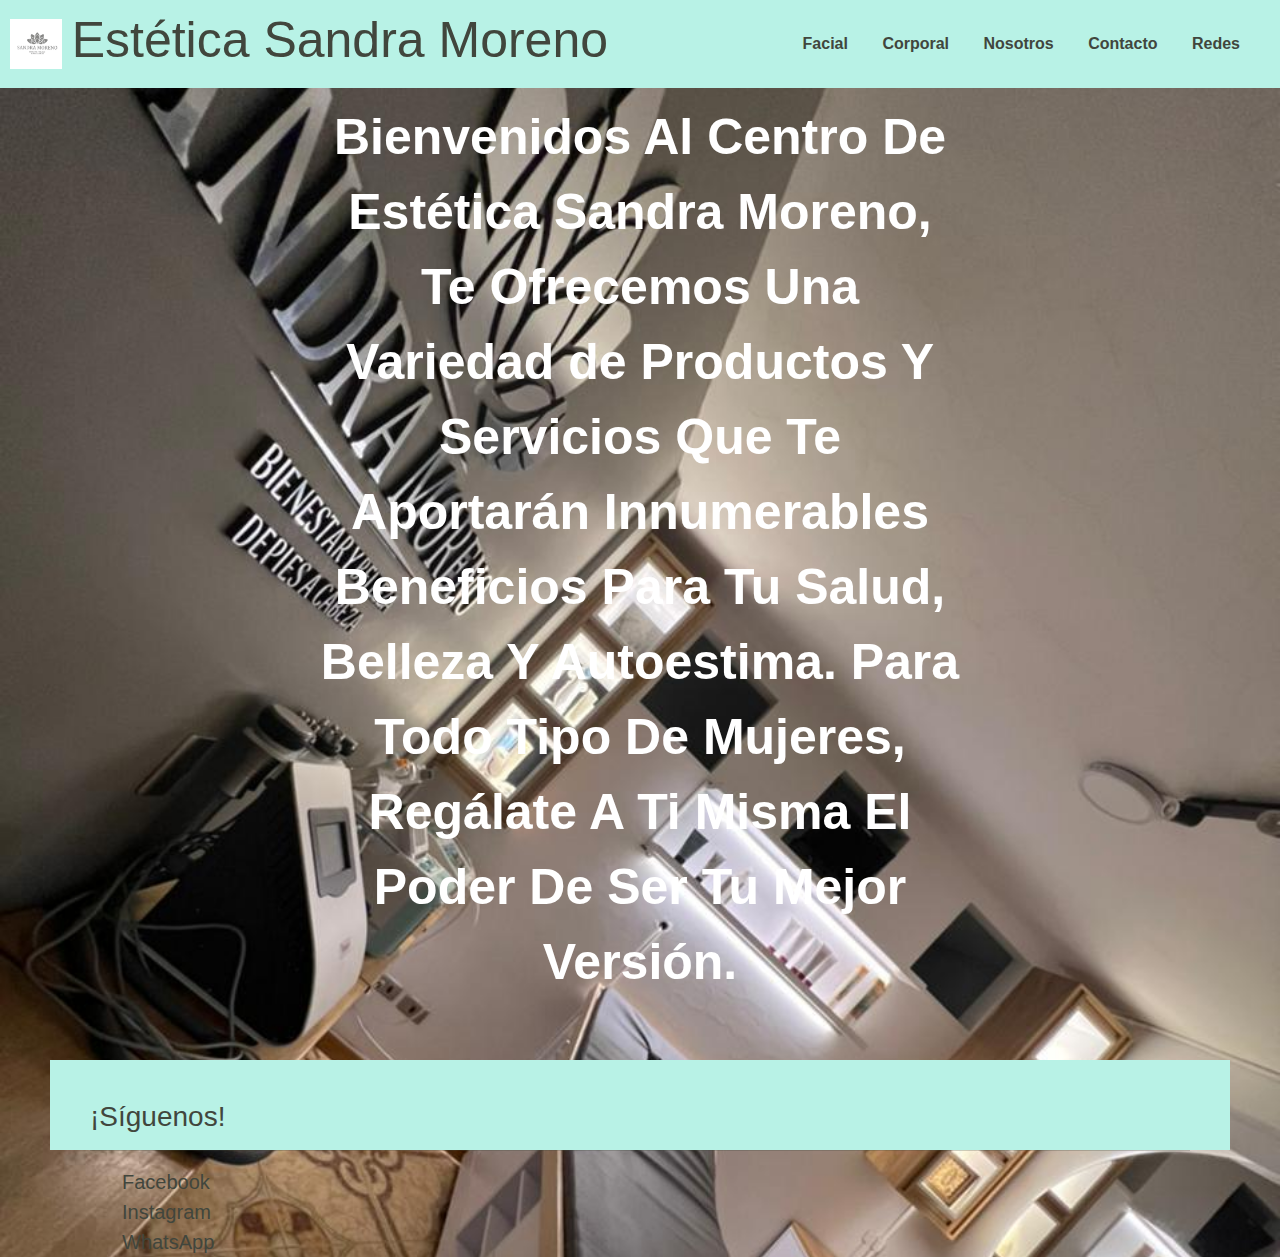
<file: index.html>
<!DOCTYPE html>
<html lang="en">
<head>
    <meta charset="UTF-8">
    <meta http-equiv="X-UA-Compatible" content="IE=edge">
    <meta name="viewport" content="width=device-width, initial-scale=1.0">
    <link rel="shortcut icon" href="./assets/images/nosotros.jpg">
    <title>Sandra Moreno</title>
    <link rel="stylesheet" href="./bootstrap/css/bootstrap.min.css">
    <link rel="stylesheet" href="./css/styles.css">
    <link rel="preconectar" href="https://fonts.googleapis.com">
    <link rel="preconectar" href="https://fonts.gstatic.com" crossorigin>
    <link href="https: //fonts.googleapis.com/css2? familia = Raleway: peso @ 300; 400; 600 & display=swap" rel="stylesheet">
</head>
<body class="inicio">
    <header>
        
        <a href="#" class="logo">

            <img src="./assets/images/recepcion o.jpg" alt="logo de la estética">
            <h1>Estética Sandra Moreno</h1>

        </a>

       <nav>

            <a href="./pages/facial.html">Facial</a>
            <a href="./pages/corporal.html">Corporal</a>
            <a href="./pages/nosotros.html">Nosotros</a>
            <a href="./pages/contacto.html">Contacto</a>
            <a href="./pages/redes.html">Redes</a>

       </nav>

    </header>

    
        <main>

            <p class="bienvenida">Bienvenidos Al Centro De Estética Sandra Moreno, Te Ofrecemos Una Variedad de Productos Y Servicios Que Te Aportarán Innumerables Beneficios Para Tu Salud, Belleza Y Autoestima. 
                Para Todo Tipo De Mujeres, Regálate A Ti Misma El Poder De Ser Tu Mejor Versión.
            </p>
    
        </main>
    

    

    <footer>

        <h3>¡Síguenos!</h3>
        <hr>

        <ul>
           <li><a href="https://www.facebook.com/ParamodelSolUrrao" target="_blank">Facebook</a></li>
           <li><a href="https://www.instagram.com/sandramoreno_estetica/?igshid=YmMyMTA2M2Y%3D" target="_blank">Instagram</a></li>
           <li><a href="#" target="_blank">WhatsApp</a></li>
      </ul>

         

    </footer>
    
</body>
</html>
</file>
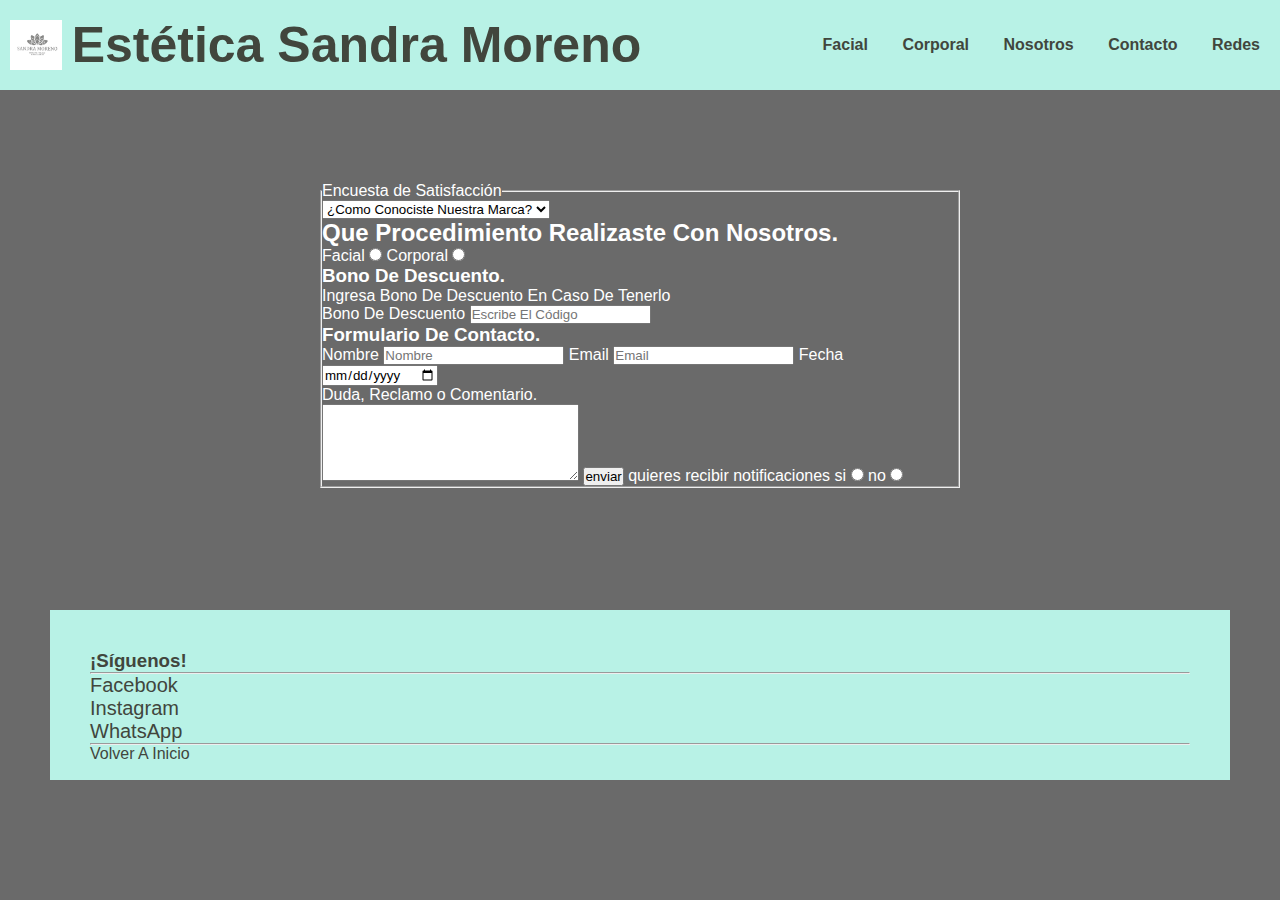
<file: pages/contacto.html>
<!DOCTYPE html>
<html lang="en">
<head>
    <meta charset="UTF-8">
    <meta http-equiv="X-UA-Compatible" content="IE=edge">
    <meta name="viewport" content="width=device-width, initial-scale=1.0">
    <title>Sandra Moreno</title>
    <link rel="stylesheet" href="../css/styles.css">
    <link rel="shortcut icon" href="../assets/images/recepcion o.jpg">
</head>
<body>
    <header>
        <a href="../index.html" class="logo">

            <img src="../assets/images/recepcion o.jpg" alt="logo de la estética">
            <h1>Estética Sandra Moreno</h1>

        </a>

        <nav>

            <a href="../pages/facial.html">Facial</a>
            <a href="../pages/corporal.html">Corporal</a>
            <a href="../pages/nosotros.html">Nosotros</a>
            <a href="../pages/contacto.html">Contacto</a>
            <a href="../pages/redes.html">Redes</a>

       </nav>
    </header>

    
     <main class="contacto">
        <fieldset>
            <legend>Encuesta de Satisfacción</legend>

            <select name="" id="">
                <option value="" disabled selected>¿Como Conociste Nuestra Marca?</option>
                <option value="amigos">Por Amigos</option>
                <option value="redes">Redes Sociales</option>
                <option value="otro">Otro</option>
            </select>

            <form action="">

                <h2>Que Procedimiento Realizaste Con Nosotros.</h2>

               <label for="facial">Facial</label>
               <input type="radio" name="tratamiento" id="facial" value="facial">

               <label for="corporal">Corporal</label>
               <input type="radio" name="tratamiento" id="corporal" value="corporal">

               <h3>Bono De Descuento.</h3>
               <p>Ingresa Bono De Descuento En Caso De Tenerlo</p>

               <label for="Bono">Bono De Descuento</label>
               <input type="text" name="Bono" id="Bono" placeholder="Escribe El Código">
            

             <h3>Formulario De Contacto.</h3>

            

                <label for="Nombre">Nombre</label>
                <input type="text" name="Nombre" id="Nombre" placeholder="Nombre">

                <label for="Email">Email</label>
                <input type="email" name="Email" id="Email" placeholder="Email">

                <label for="Fecha">Fecha</label>
                <input type="date" name="Fecha" id="Fecha">
            </form>

            
            <p>Duda, Reclamo o Comentario.</p>

            <textarea name="" id="" cols="30" rows="5"></textarea>
            <input type="button" value="enviar">

            <span>quieres recibir notificaciones</span>

            <label for="">si</label>
            <input type="radio" name="noticias" value="noticias-no">

            <label for="">no</label>
            <input type="radio" name="noticias" value="noticias-si">

             

        </fieldset>

     </main>

     <footer>
          <h3>¡Síguenos!</h3>
          <hr>

           <ul>
              <li><a href="https://www.facebook.com/ParamodelSolUrrao" target="_blank">Facebook</a></li>
              <li><a href="https://www.instagram.com/sandramoreno_estetica/?igshid=YmMyMTA2M2Y%3D" target="_blank">Instagram</a></li>
              <li><a href="#" target="_blank">WhatsApp</a></li>
           </ul>
           <hr>

           <a href="../index.html">Volver A Inicio</a>
     </footer>

    
</body>
</html>
</file>
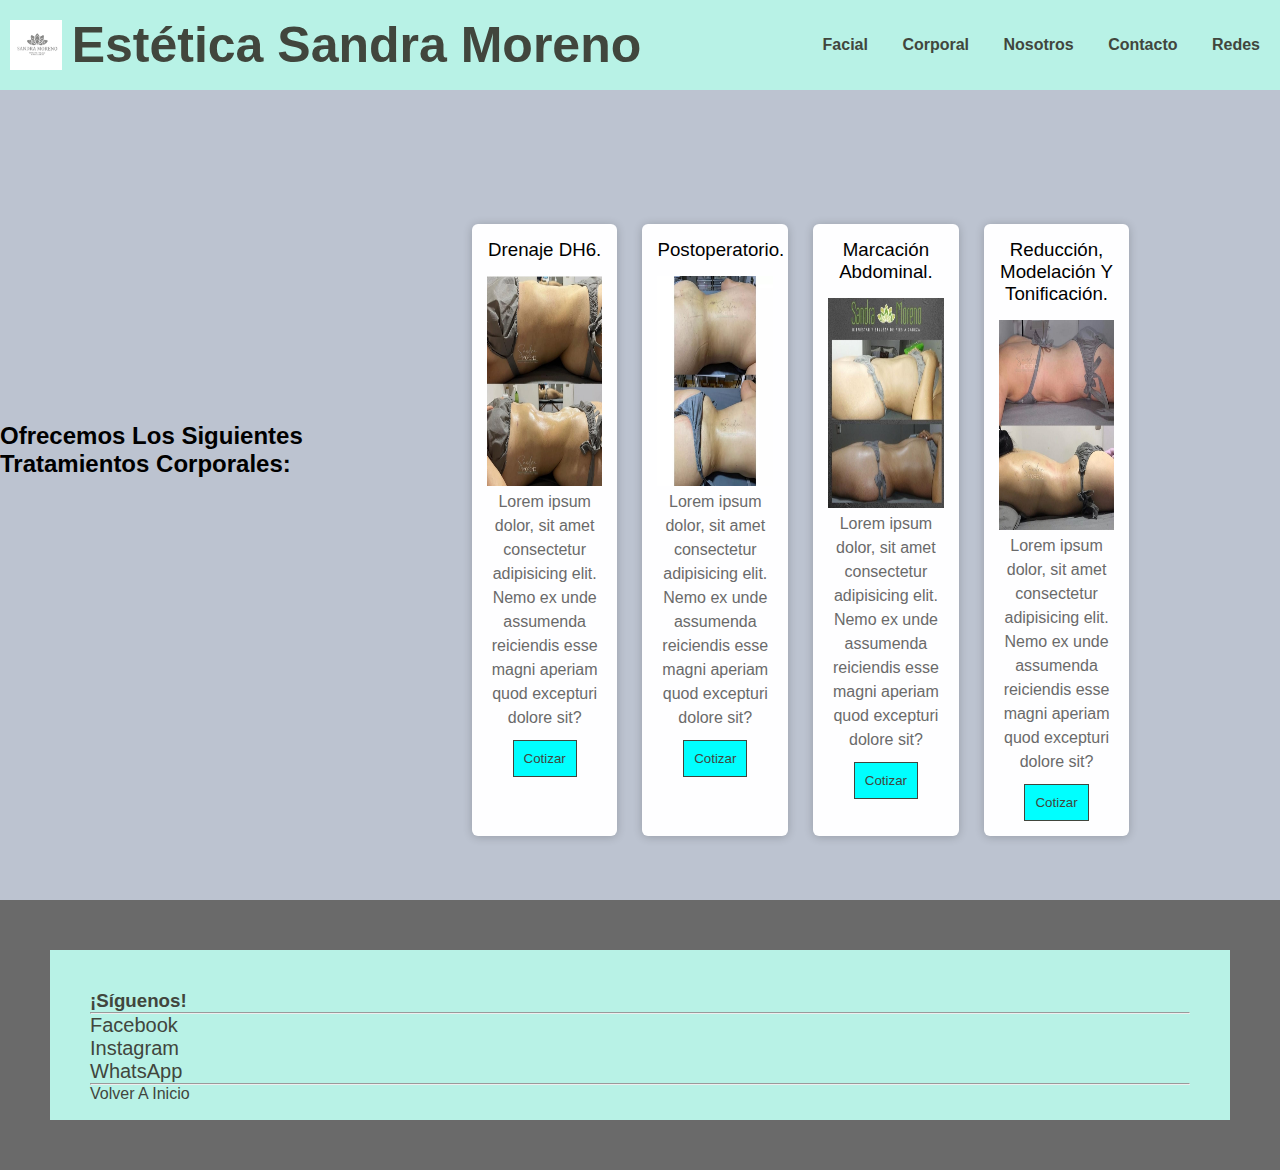
<file: pages/corporal.html>
<!DOCTYPE html>
<html lang="en">
<head>
    <meta charset="UTF-8">
    <meta http-equiv="X-UA-Compatible" content="IE=edge">
    <meta name="viewport" content="width=device-width, initial-scale=1.0">
    <title>Sandra Moreno</title>
    <link rel="stylesheet" href="../css/styles.css">
    <link rel="shortcut icon" href="../assets/images/recepcion o.jpg">
</head>
<body>
    <header>
        <a href="../index.html" class="logo">

            <img src="../assets/images/recepcion o.jpg" alt="logo de la estética">
            <h1>Estética Sandra Moreno</h1>

        </a>

        <nav>

            <a href="../pages/facial.html">Facial</a>
            <a href="../pages/corporal.html">Corporal</a>
            <a href="../pages/nosotros.html">Nosotros</a>
            <a href="../pages/contacto.html">Contacto</a>
            <a href="../pages/redes.html">Redes</a>

       </nav>
    </header>

    <main class="servicios">

        <h2>Ofrecemos Los Siguientes Tratamientos Corporales:</h2>

        <div class="container-fluid">
            <div class="row">
                <div class="col-3 col-md-6 col-xl-12">
                    <section class="productosOfrecidos">

                        <article class="tarjetaProducto">
            
                            <div class="contenido">
            
                                <h3 class="tarjetaProducto__titulo">Drenaje DH6.</h3>
            
                                <img src="../assets/images/Drenaje DH6.jpg" alt="imagen de drenaje dh6">
            
                                <p class="tarjetaProducto__parrafo">Lorem ipsum dolor, sit amet consectetur adipisicing elit. Nemo ex unde assumenda reiciendis esse magni aperiam quod excepturi dolore sit?</p>
            
                                <button class="tarjetaProducto__cotizar">Cotizar</button>
            
                            </div>
                      
                       </article>
            
                
            
                      <article class="tarjetaProducto">
            
                            <div class="contenido">
            
                                <h3 class="tarjetaProducto__titulo">Postoperatorio.</h3>
            
                                <img src="../assets/images/postoperatorio.jpg" alt="imagen de postoperatorio">
            
                                <p class="tarjetaProducto__parrafo">Lorem ipsum dolor, sit amet consectetur adipisicing elit. Nemo ex unde assumenda reiciendis esse magni aperiam quod excepturi dolore sit?</p>
            
                                <button class="tarjetaProducto__cotizar">Cotizar</button>
            
                            </div>
                  
                      </article>
            
             
            
                      <article class="tarjetaProducto">
            
                         <div class="contenido">
            
                             <h3 class="tarjetaProducto__titulo">Marcación Abdominal.</h3>
            
                             <img src="../assets/images/marcacion abdominal.jpg" alt="imagen de marcacion abdominal">
            
                             <p class="tarjetaProducto__parrafo">Lorem ipsum dolor, sit amet consectetur adipisicing elit. Nemo ex unde assumenda reiciendis esse magni aperiam quod excepturi dolore sit?</p>
            
                             <button class="tarjetaProducto__cotizar">Cotizar</button>
            
                         </div>
              
                      </article>
            
               
            
                      <article class="tarjetaProducto">
            
                         <div class="contenido">
            
                              <h3 class="tarjetaProducto__titulo">Reducción, Modelación Y Tonificación.</h3>
            
                              <img src="../assets/images/RMT.jpg" alt="imagen de reduccion, modelacion y tonificacio">
            
                              <p class="tarjetaProducto__parrafo">Lorem ipsum dolor, sit amet consectetur adipisicing elit. Nemo ex unde assumenda reiciendis esse magni aperiam quod excepturi dolore sit?</p>
            
                              <button class="tarjetaProducto__cotizar">Cotizar</button>
            
                         </div>
              
                      </article>
                    </section>
                </div>
            </div>
        </div>

       
    </main>

    

        <footer>

              <h3>¡Síguenos!</h3>
              <hr>

                   <ul>
                      <li><a href="https://www.facebook.com/ParamodelSolUrrao" target="_blank">Facebook</a></li>
                      <li><a href="https://www.instagram.com/sandramoreno_estetica/?igshid=YmMyMTA2M2Y%3D" target="_blank">Instagram</a></li>
                      <li><a href="#" target="_blank">WhatsApp</a></li>
                  </ul>
                  <hr>

                    <a href="../index.html">Volver A Inicio</a>

       </footer>
    
 </body>
</html>
</file>
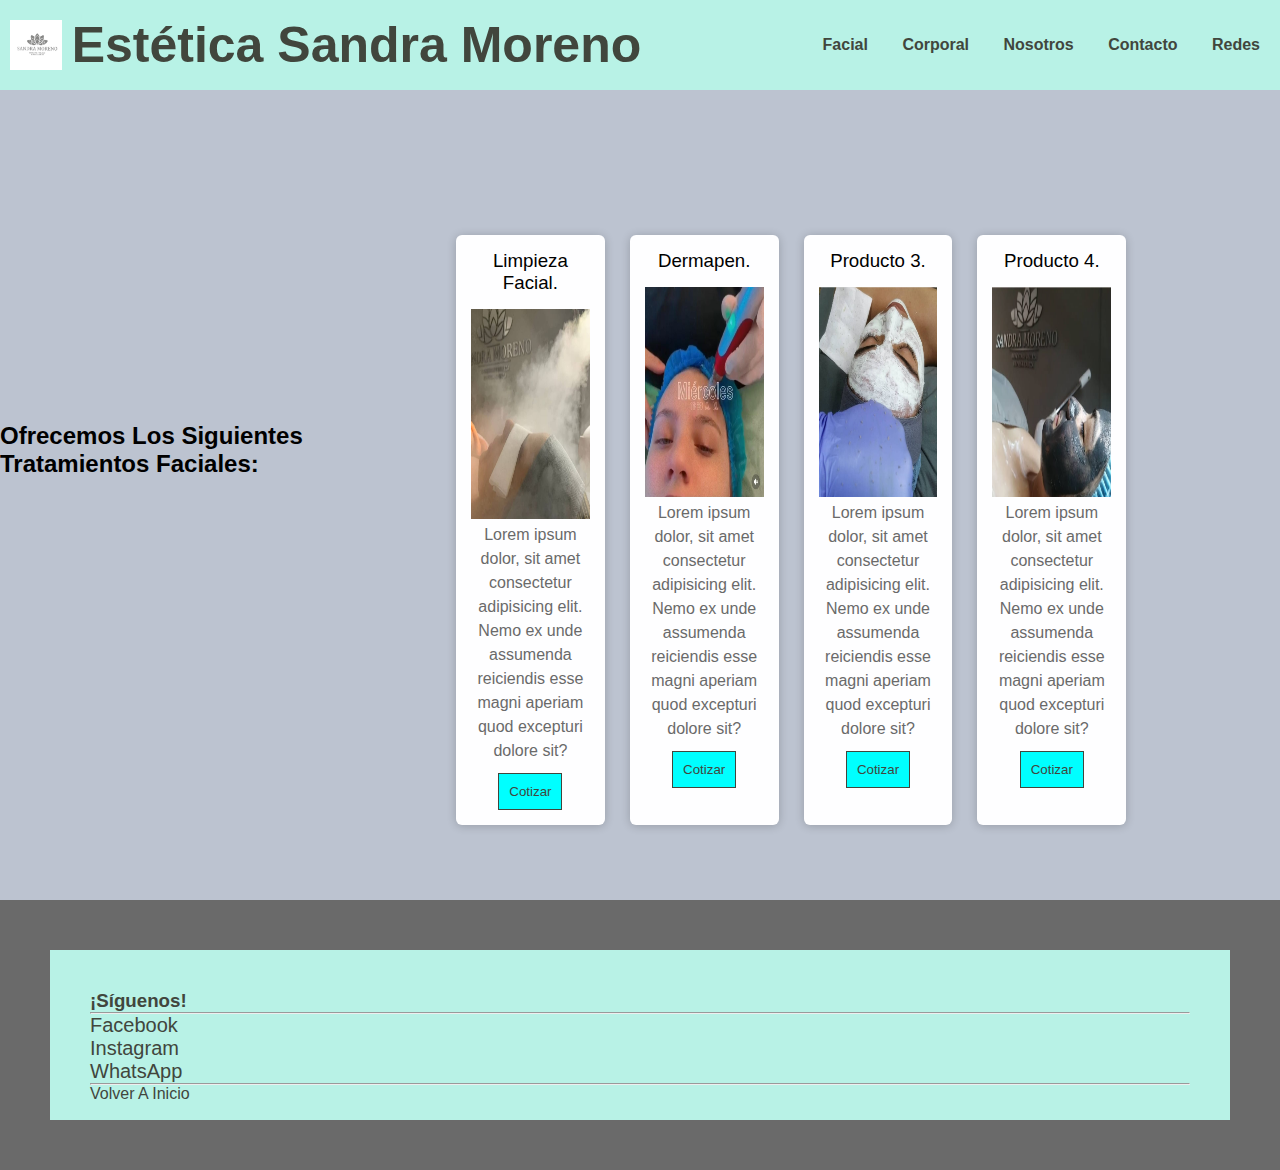
<file: pages/facial.html>
<!DOCTYPE html>
<html lang="en">
<head>
    <meta charset="UTF-8">
    <meta http-equiv="X-UA-Compatible" content="IE=edge">
    <meta name="viewport" content="width=device-width, initial-scale=1.0">
    <link rel="shortcut icon" href="../assets/images/recepcion o.jpg">
    <title>Sandra Moreno</title>
    <link rel="stylesheet" href="../css/styles.css">
</head>
<body>
    <header>
        <a href="../index.html" class="logo">

            <img src="../assets/images/recepcion o.jpg" alt="logo de la estética">
            <h1>Estética Sandra Moreno</h1>

        </a>

        <nav>

            <a href="../pages/facial.html">Facial</a>
            <a href="../pages/corporal.html">Corporal</a>
            <a href="../pages/nosotros.html">Nosotros</a>
            <a href="../pages/contacto.html">Contacto</a>
            <a href="../pages/redes.html">Redes</a>

       </nav>
    </header>

    <main class="servicios">
        <h2>Ofrecemos Los Siguientes Tratamientos Faciales:</h2>

        <div class="container-fluid">
            <div class="row">
                <div class="col-3 col-md-6 col-xl-12">
                    <section class="productosOfrecidos">

            <article class="tarjetaProducto">

               <div class="contenido">
                   <h3 class="tarjetaProducto__titulo">Limpieza Facial.</h3>

                   <img src="../assets/images/fac1.jpg" alt="imagen de limpieza facial">

                   <p class="tarjetaProducto__parrafo">Lorem ipsum dolor, sit amet consectetur adipisicing elit. Nemo ex unde assumenda reiciendis esse magni aperiam quod excepturi dolore sit?</p>

                   <button class="tarjetaProducto__cotizar">Cotizar</button>
               </div>
            
           </article>

      

           <article class="tarjetaProducto">

                <div class="contenido">

                    <h3 class="tarjetaProducto__titulo">Dermapen.</h3>

                    <img src="../assets/images/dermapen.jpg" alt="imagen dermapen">

                    <p class="tarjetaProducto__parrafo">Lorem ipsum dolor, sit amet consectetur adipisicing elit. Nemo ex unde assumenda reiciendis esse magni aperiam quod excepturi dolore sit?</p>

                    <button class="tarjetaProducto__cotizar">Cotizar</button>

                </div>

          </article>

     

           <article class="tarjetaProducto">

                <div class="contenido">

                    <h3 class="tarjetaProducto__titulo">Producto 3.</h3>

                    <img src="../assets/images/fac2.jpg" alt="imagen producto 3">

                    <p class="tarjetaProducto__parrafo">Lorem ipsum dolor, sit amet consectetur adipisicing elit. Nemo ex unde assumenda reiciendis esse magni aperiam quod excepturi dolore sit?</p>

                    <button class="tarjetaProducto__cotizar">Cotizar</button>

                </div>

          </article>

     

           <article class="tarjetaProducto">

                <div class="contenido">

                    <h3 class="tarjetaProducto__titulo">Producto 4.</h3>

                    <img src="../assets/images/fac3.jpg" alt="imagen producto 4">

                    <p class="tarjetaProducto__parrafo">Lorem ipsum dolor, sit amet consectetur adipisicing elit. Nemo ex unde assumenda reiciendis esse magni aperiam quod excepturi dolore sit?</p>

                    <button class="tarjetaProducto__cotizar">Cotizar</button>

                </div>

           </article>
        </section>
                </div>
            </div>
        </div>

          

               

         

    </main>

    <footer>
        <h3>¡Síguenos!</h3>
        <hr>

           <ul>
              <li><a href="https://www.facebook.com/ParamodelSolUrrao" target="_blank">Facebook</a></li>
              <li><a href="https://www.instagram.com/sandramoreno_estetica/?igshid=YmMyMTA2M2Y%3D" target="_blank">Instagram</a></li>
              <li><a href="#" target="_blank">WhatsApp</a></li>
           </ul>
           <hr>

           <a href="../index.html">Volver A Inicio</a>
    </footer>
    
</body>
</html>
</file>
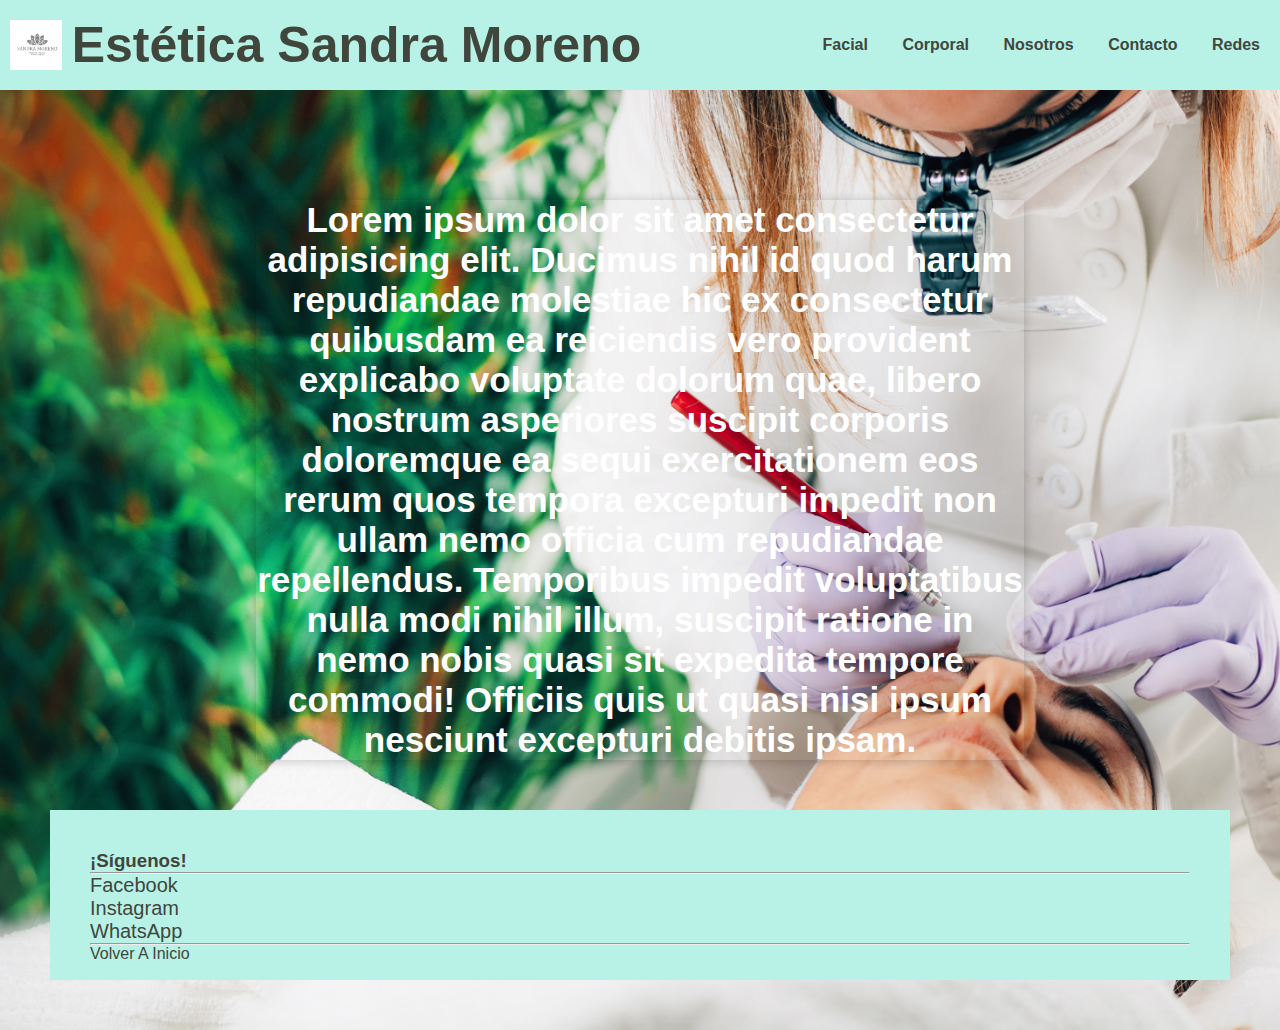
<file: pages/nosotros.html>
<!DOCTYPE html>
<html lang="en">
<head>
    <meta charset="UTF-8">
    <meta http-equiv="X-UA-Compatible" content="IE=edge">
    <meta name="viewport" content="width=device-width, initial-scale=1.0">
    <title>Sandra Moreno</title>
    <link rel="shortcut icon" href="../assets/images/recepcion o.jpg" type="image/x-icon">
    <link rel="stylesheet" href="../css/styles.css">
</head>
<body class="fondonosotros">
    <header>
        <a href="../index.html" class="logo">

            <img src="../assets/images/recepcion o.jpg" alt="logo de la estética">
            <h1>Estética Sandra Moreno</h1>

        </a>

        <nav>

            <a href="../pages/facial.html">Facial</a>
            <a href="../pages/corporal.html">Corporal</a>
            <a href="../pages/nosotros.html">Nosotros</a>
            <a href="../pages/contacto.html">Contacto</a>
            <a href="../pages/redes.html">Redes</a>

       </nav>
    </header>

    <main>

        <p class="nosotros">Lorem ipsum dolor sit amet consectetur adipisicing elit. Ducimus nihil id quod harum repudiandae molestiae hic ex consectetur quibusdam ea reiciendis vero provident explicabo voluptate dolorum quae, libero nostrum asperiores suscipit corporis doloremque ea sequi exercitationem eos rerum quos tempora excepturi impedit non ullam nemo officia cum repudiandae repellendus. Temporibus impedit voluptatibus nulla modi nihil illum, suscipit ratione in nemo nobis quasi sit expedita tempore commodi! Officiis quis ut quasi nisi ipsum nesciunt excepturi debitis ipsam.</p>


    </main>

    <footer>
           <h3>¡Síguenos!</h3>
           <hr>

           <ul>
              <li><a href="https://www.facebook.com/ParamodelSolUrrao" target="_blank">Facebook</a></li>
              <li><a href="https://www.instagram.com/sandramoreno_estetica/?igshid=YmMyMTA2M2Y%3D" target="_blank">Instagram</a></li>
              <li><a href="#" target="_blank">WhatsApp</a></li>
           </ul>
           <hr>

           <a href="../index.html">Volver A Inicio</a>
    </footer>
    
</body>
</html>
</file>
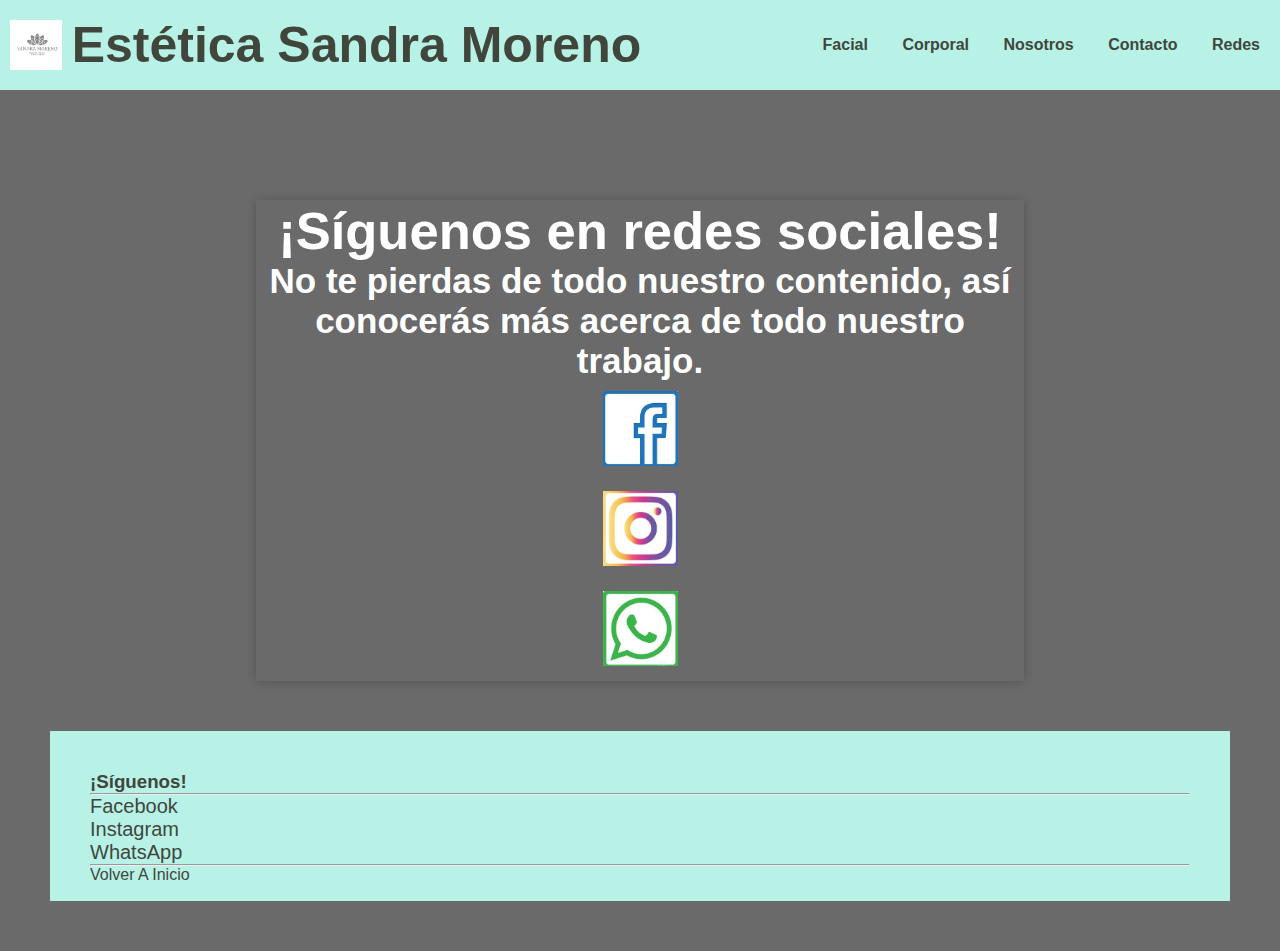
<file: pages/redes.html>
<!DOCTYPE html>
<html lang="en">
<head>
    <meta charset="UTF-8">
    <meta http-equiv="X-UA-Compatible" content="IE=edge">
    <meta name="viewport" content="width=device-width, initial-scale=1.0">
    <title>Sandra Moreno</title>
    <link rel="shortcut icon" href="../assets/images/recepcion o.jpg">
    <link rel="stylesheet" href="../css/styles.css">
</head>
<body>
    <header>
        <a href="../index.html" class="logo">

            <img src="../assets/images/recepcion o.jpg" alt="logo de la estética">
            <h1>Estética Sandra Moreno</h1>

        </a>

        <nav>

            <a href="../pages/facial.html">Facial</a>
            <a href="../pages/corporal.html">Corporal</a>
            <a href="../pages/nosotros.html">Nosotros</a>
            <a href="../pages/contacto.html">Contacto</a>
            <a href="../pages/redes.html">Redes</a>

       </nav>
    </header>

    <main class="nosotros">
        <h2>¡Síguenos en redes sociales!</h2>

        <p>No te pierdas de todo nuestro contenido, así conocerás más acerca de todo nuestro trabajo.</p>

        <ul>
            
            <li><a href="https://www.facebook.com/ParamodelSolUrrao" target="_blank"><img src="../assets/images/logof.jpg" alt=""></a></li>
            <li><a href="https://www.instagram.com/sandramoreno_estetica/?igshid=YmMyMTA2M2Y%3D" target="_blank"><img src="../assets/images/logoi.jpg" alt=""></a></li>
            <li><a href="#" target="_blank"><img src="../assets/images/logow.jpg" alt=""></a></li>
            
            
        </ul>

        
    </main>

    <footer>
        <h3>¡Síguenos!</h3>
           <hr>

           <ul>
              <li><a href="https://www.facebook.com/ParamodelSolUrrao" target="_blank">Facebook</a></li>
              <li><a href="https://www.instagram.com/sandramoreno_estetica/?igshid=YmMyMTA2M2Y%3D" target="_blank">Instagram</a></li>
              <li><a href="#" target="_blank">WhatsApp</a></li>
           </ul>
           <hr>

           <a href="../index.html">Volver A Inicio</a>
    </footer>


    
</body>
</html>
</file>
<file: css/styles.css>
*{
    margin: 0;
    padding: 0;
    font-family: 'Raleway', sans-serif; 
}

/* header */
header{
    display: flex;
    flex-direction: row;
    min-height: 70px;
    color: #41463D;
    background-color: #B8F2E6;
    justify-content: space-between;
    align-items: center;
    padding: 10px;
    position: fixed;
    top: 0%;
    width: 100%;
}

h1{
    color: #41463D;
    background-color: #B8F2E6;
    font-size: 50px;
}

h1 a{
    color: #41463D;
    background-color: #B8F2E6;
}

a{
    text-decoration: none;
    color: #41463D;
}

nav a{
    font-weight: 600;
    padding-right: 10px;
    margin-right: 20px;
}

nav a:hover{
    color: #fefeff;
    transition: all 1s ease;

}

.logo{
    display: flex;
    align-items: center;
}

.logo img{
    height: 50px;
    margin-right: 10px;
}

/* footer */
footer{
    height: 90px;
    color: #41463D;
    background-color: #B8F2E6;
    margin: 50px;
    padding: 40px;
}

footer a{
    color: #41463D;
}

li a{
    color: #41463D;
    list-style-type: none;
}

ul{
    list-style-type: none;
    font-size: 20px;
}



/* body */
body{
    background-color: #6a6a6a;
}

/* body inicio */
.inicio{
    background-color: #BCC3D0;
    background-image: url(../assets/images/inicio.jpg);
    background-repeat: no-repeat;
    background-size: cover;
}

/* parrafo bienvenida */
.bienvenida{
    width: 50%;
    font-size: 50px;
    font-weight: 600;
    margin: 100px auto 60px ;
    margin-left: 25%;
    color: #fff;
    cursor: default;
    text-align: center;
    
}

/* nosotros */

.nosotros{
    margin-top: 200px;
    margin-left: 20%;
    width: 60%;
    font-size: 35px;
    font-weight: 600;
    color: #fff;
    text-align: center;
    box-shadow: 0px 1px 10px rgba(0,0,0,0.2);
    transition: all 400ms ease;
    cursor: default;
}

.nosotros ul img{
    height: 75px;
    width: 75px;
    margin: 10px;
}


.fondonosotros{
    background-image: url(../assets/images/pexels-roberto-colatosti-8808890.jpg);
    background-repeat: no-repeat;
    background-size: cover;
}

/* contacto */

.contacto{
    color: #fff;
    margin-top: 110px;
    height: 450px;
    width: 50%;
    margin-left: 25%;
    display: flex;
    justify-content: center;
    align-items: center;

}

.servicios{
    background-color: #BCC3D0;
    width: 100%;
    height: 100vh;
    display: flex;
    justify-content: center;
    align-items: center;
    font-family: 'Raleway', sans-serif; 
}

/* clases, etiquetas... paras las cajas */
.productosOfrecidos{
    width: 100%;
    display: grid;
    grid-template-columns: 1fr 1fr 1fr 1fr 1fr;
    grid-template-rows: auto;
    max-width: 1100px;
    grid-gap: 25px;
    grid-row-gap: 25px;
    margin-top: 160px;

}

.tarjetaProducto{
    width: 100%;
    border-radius: 6px;
    margin: 20px;
    overflow: hidden;
    background: #fafafa;
    box-shadow: 0px 1px 10px rgba(0,0,0,0.2);
    background-color: #fefeff;
    transition: all 400ms ease;
    cursor: default;
}

.tarjetaProducto:hover{
    box-shadow: 5px 5px 20px rgba(0,0,0,0.4);
    transform: translateY(-10%);
}

.tarjetaProducto img{
    width: 100%;
    height: 210px;
}

.tarjetaProducto .contenido{
    padding: 15px;
    text-align: center;
}

.tarjetaProducto .contenido p{
    line-height: 1.5;
    color: #6a6a6a;
}

.tarjetaProducto .contenido h3{
    font-weight: 400;
    margin-bottom: 15px;
}

.tarjetaProducto .contenido button{
    margin-top: 10px;
    background-color: aqua;
    color: #41463D;
    padding: 10px;
    border: 1px solid #41463D;
}

.tarjetaProducto .contenido button:hover{
    color: #fff;
    transition: all 400ms ease;
    transform: scale(1.5);
}

/*móvil*/
@media screen and (max-width:768px){

    h1{
        font-size: 20px;
    }

    .bienvenida{
        font-size: 20px;
        margin-top: 130px;
    }

    header{
        display: flex;
        flex-direction: column;
    }

    nav a{
        font-weight: 600;
        padding-right: 5px;
        margin-right: 8px;
        ;
    }

    footer{
        height: 90px;
        margin: 25px;
        padding: 20px;

    }

    body{
        height: 400px;
    }

    .nosotros{
        margin-top: 130px;
        font-size: 15px
    }

    .nosotros ul img{
        height: 45px;
        width: 45px;
        margin: 10px;
    }

    .contacto{
        margin-top: 180px;
        height: 450px;
    
    }

    .productosOfrecidos{
        width: 100%;
        display: grid;
        grid-template-columns: 400px;
        grid-template-rows: 300px 300px 300px 300px;
        margin-top: 400px;
        height: 100%;
    
    }

    .tarjetaProducto{
        width: 80%;
    }

    .tarjetaProducto img{
        height: 80px;
        width: 70%;
    }
    
    .tarjetaProducto .contenido{
        padding: 10px;
    }
    
    .tarjetaProducto .contenido p{
        line-height: 1.2;
    }
    
    .tarjetaProducto .contenido h3{
        margin-bottom: 10px;
    }
    

}

/*tablet*/
@media (min-width:768px) and (max-width:1200px) {

    header{
        display: flex;
        flex-direction: column;
    }


    h1{
        font-size: 35px;
    }

    .bienvenida{
        font-size: 30px;
    }

    .nosotros{
        margin-top: 130px;
        font-size: 25px
    }

    .productosOfrecidos{
        width: 100%;
        display: grid;
        grid-template-columns: 300px 300px;
        grid-template-rows: 400px 400px;    
    }

    .tarjetaProducto{
        width: 90%;
    }

    .tarjetaProducto img{
        height: 150px;
    }
    
    .tarjetaProducto .contenido{
        padding: 10px;
    }
    
    .tarjetaProducto .contenido p{
        line-height: 1;
    }
    
    .tarjetaProducto .contenido h3{
        margin-bottom: 10px;
    }
    
    

}
</file>
